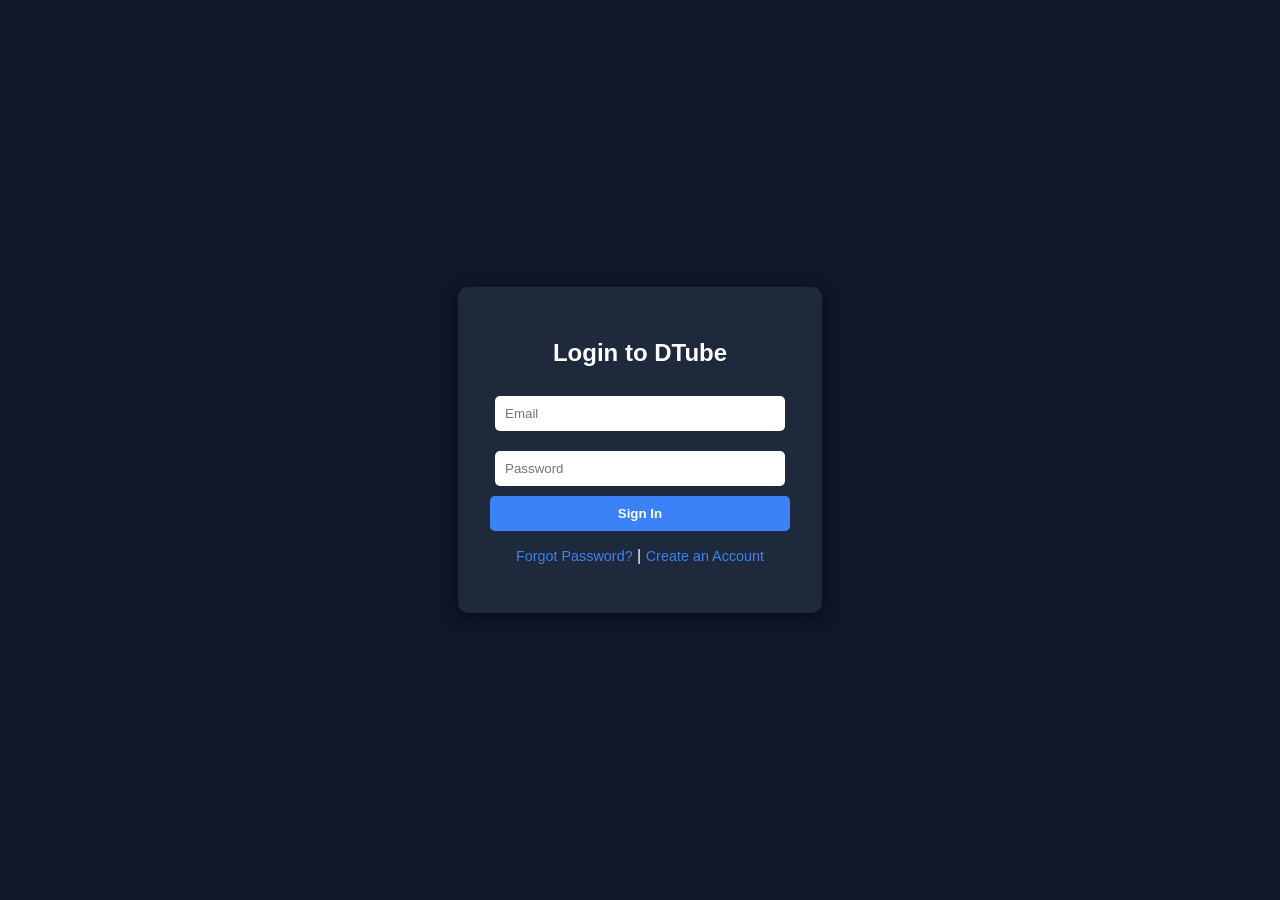
<file: frontend/index.html>
<!DOCTYPE html>
<html lang="en">
<head>
    <meta charset="UTF-8">
    <meta name="viewport" content="width=device-width, initial-scale=1.0">
    <title>DTube Auth</title>
    <link rel="stylesheet" href="style.css">
</head>
<body>
    <div class="auth-wrapper">
        <div class="container">
            <div id="message-box" style="display: none;"></div>

            <div id="login-section" class="form-section">
                <h2>Login to DTube</h2>
                <form id="loginForm">
                    <input type="email" id="login-email" placeholder="Email" required>
                    <input type="password" id="login-password" placeholder="Password" required>
                    <button type="submit">Sign In</button>
                </form>
                <p>
                    <a href="#" onclick="showSection('forgot-section')">Forgot Password?</a> | 
                    <a href="#" onclick="showSection('signup-section')">Create an Account</a>
                </p>
            </div>

            <div id="signup-section" class="form-section" style="display: none;">
                <h2>Create an Account</h2>
                <form id="signupForm">
                    <input type="email" id="signup-email" placeholder="Email" required>
                    <input type="password" id="signup-password" placeholder="Password" required>
                    <button type="submit">Sign Up</button>
                </form>
                <p><a href="#" onclick="showSection('login-section')">Back to Login</a></p>
            </div>

            <div id="forgot-section" class="form-section" style="display: none;">
                <h2>Reset Password</h2>
                <p style="font-size: 0.8rem; color: #ccc;">(For this beginner version, just enter your email and a new password!)</p>
                <form id="forgotForm">
                    <input type="email" id="forgot-email" placeholder="Your Email" required>
                    <input type="password" id="forgot-new-password" placeholder="New Password" required>
                    <button type="submit">Reset Password</button>
                </form>
                <p><a href="#" onclick="showSection('login-section')">Back to Login</a></p>
            </div>
        </div>
    </div>
    <script src="auth.js"></script>
</body>
</html>
</file>
<file: frontend/style.css>
body {
    background-color: #0f172a;
    color: white;
    font-family: sans-serif;
    margin: 0;
}

.auth-wrapper {
    display: flex;
    justify-content: center;
    align-items: center;
    min-height: 100vh;
}

.container {
    background-color: #1e293b;
    padding: 2rem;
    border-radius: 10px;
    width: 300px;
    text-align: center;
    box-shadow: 0 4px 15px rgba(0,0,0,0.5);
}

input {
    width: 90%;
    padding: 10px;
    margin: 10px 0;
    border-radius: 5px;
    border: none;
}

button {
    width: 100%;
    padding: 10px;
    background-color: #3b82f6;
    color: white;
    border: none;
    border-radius: 5px;
    cursor: pointer;
    font-weight: bold;
}

button:hover {
    background-color: #2563eb;
}

a {
    color: #3b82f6;
    text-decoration: none;
    font-size: 0.9rem;
}

#message-box {
    padding: 10px;
    margin-bottom: 15px;
    border-radius: 5px;
}
.video-grid {
    display: grid;
    grid-template-columns: repeat(auto-fit, minmax(300px, 1fr)); 
    gap: 20px;
    padding: 20px;
    margin-top: 80px; 
}

.video-card {
    background-color: #1e293b;
    border-radius: 10px;
    overflow: hidden;
    box-shadow: 0 4px 10px rgba(0,0,0,0.5);
}

.video-info {
    padding: 15px;
}

.video-info h3 {
    margin: 0 0 10px 0;
    font-size: 1.2rem;
}

.stats {
    color: #94a3b8;
    font-size: 0.9rem;
    margin: 0;
}

.video-card {
    background-color: #1e293b;
    border-radius: 10px;
    overflow: hidden;
    box-shadow: 0 4px 10px rgba(0,0,0,0.5);
    transition: transform 0.2s, box-shadow 0.2s;
}

.video-card:hover {
    transform: translateY(-5px);
    box-shadow: 0 8px 20px rgba(59, 130, 246, 0.4);
}
.trending-header {
    position: fixed;  
    top: 0; 
    left: 0;
    width: 100%;
    text-align: center;
    background-color: #0f172a; 
    box-shadow: 0 4px 10px rgba(0,0,0,0.5); 
    z-index: 100;         
    
    padding: 15px 0;
    margin: 0;
}

.trending-header h1 {
    margin: 0;
    font-size: 2rem;
}
.player-container {
            width: 90vw;           
            max-width: 1400px;    
            margin: 80px auto;
            background-color: #1e293b;
            padding: 20px;
            border-radius: 10px;
}
.trending-header {
    position: fixed;  
    top: 0; 
    left: 0;
    width: 100%;
    
    /* NEW: Flexbox magic to space out the title and button */
    display: flex;
    justify-content: space-between; 
    align-items: center;
    box-sizing: border-box; /* Keeps padding from stretching the screen width */
    
    background-color: #0f172a; 
    box-shadow: 0 4px 10px rgba(0,0,0,0.5); 
    z-index: 100;         
    padding: 15px 30px;
    margin: 0;
}

.trending-header h1 {
    margin: 0;
    font-size: 2rem;
}

/* Style the new button */
.logout-btn {
    background-color: #ef4444; /* Red color for logging out */
    width: auto;
    padding: 8px 20px;
    font-size: 1rem;
}

.logout-btn:hover {
    background-color: #dc2626; /* Slightly darker red on hover */
}

.upload-container {
    background-color: #1e293b;
    padding: 20px;
    margin: 100px auto 20px auto; /* Pushes it down below the fixed header */
    max-width: 600px;
    border-radius: 10px;
    box-shadow: 0 4px 10px rgba(0,0,0,0.5);
    text-align: center;
}

.delete-btn {
    background-color: #ef4444;
    padding: 5px 10px;
    margin-top: 10px;
    font-size: 0.8rem;
}

.delete-btn:hover {
    background-color: #dc2626;
}
/* Navigation Bar Styles */
.nav-group {
    display: flex;
    gap: 15px;
}

.nav-btn {
    background-color: #3b82f6;
    color: white;
    text-decoration: none;
    padding: 8px 15px;
    border-radius: 5px;
    font-size: 0.9rem;
    font-weight: bold;
}

.nav-btn:hover {
    background-color: #2563eb;
}
</file>
